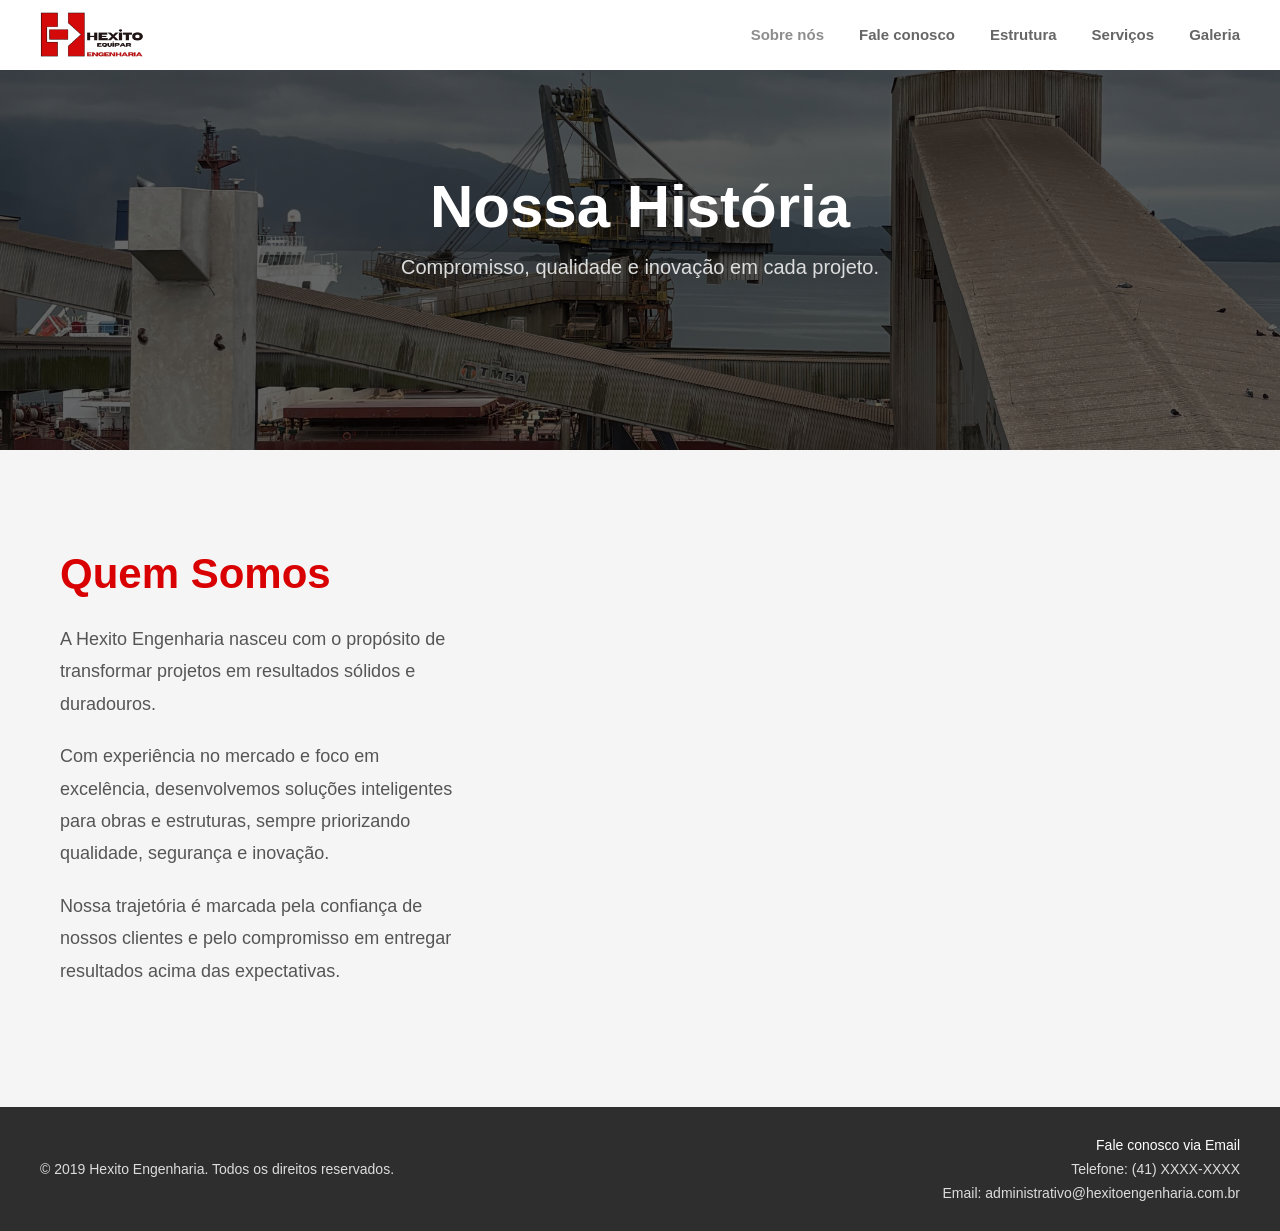
<file: historia.html>
<!DOCTYPE html>
<html lang="pt-BR">
<head>
  <meta charset="UTF-8">
  <meta name="viewport" content="width=device-width, initial-scale=1.0">

  <title>História | Hexito Engenharia</title>

  <link rel="stylesheet" href="historia.css">
</head>

<body>

  <header>

    <!-- LOGO -->
    <div class="logo">

      <a href="index.html" class="logo">
        <img src="LOGO_HEXITO.png" alt="Logo Hexito">
      </a>

    </div>

    <!-- MENU -->
    <nav>
      <ul>

        <li class="menu-dropdown">
            
            <button class="dropdown-btn">Sobre nós</button>
            <div class="dropdown">
                <a href="historia.html">História</a>
                <a href="clientes.html">Nossos clientes</a>
                <a href="politicas.html">Políticas</a>
            </div>
        </li>

        <li><a href="#contato">Fale conosco</a></li>
        <li><a href="estrutura.html">Estrutura</a></li>
        <li><a href="servicos.html">Serviços</a></li>
        <li><a href="galeria.html">Galeria</a></li>

      </ul>
    </nav>

  </header>

  <!-- BANNER -->
   <section class="banner fade-in">

    <div class="overlay"></div>

    <div class="banner-content">
      <h1>Nossa História</h1>
      <p>Compromisso, qualidade e inovação em cada projeto.</p>
    </div>

  </section>

  <!-- HISTÓRIA -->
  <section class="historia fade-in">

    <div class="container">

      <div class="texto">

        <h2>Quem Somos</h2>

        <p>
          A Hexito Engenharia nasceu com o propósito de transformar
          projetos em resultados sólidos e duradouros.
        </p>

        <p>
          Com experiência no mercado e foco em excelência,
          desenvolvemos soluções inteligentes para obras e estruturas,
          sempre priorizando qualidade, segurança e inovação.
        </p>

        <p>
          Nossa trajetória é marcada pela confiança de nossos clientes
          e pelo compromisso em entregar resultados acima das expectativas.
        </p>

      </div>

      <div class="video">

        <iframe width="700" height="350" src="https://www.youtube.com/embed/-dpsTbidaKA" title="Feito no Paraná: Hexito" frameborder="0" allow="accelerometer; autoplay; clipboard-write; encrypted-media; gyroscope; picture-in-picture; web-share" referrerpolicy="strict-origin-when-cross-origin" allowfullscreen></iframe>

      </div>

    </div>

  </section>

<footer id="contato">
    <p>&copy; 2019 Hexito Engenharia. Todos os direitos reservados.</p>
    <section class="social-media">
    <ul>
      <li><a href="https://mail.google.com/mail/u/0/#inbox?compose=GTvVlcSKkVTSPfjBhNwMfCKvXCVCbFdzzkxCzBCMWwTbhnfjjhMjLghHFgptxlWkZpKZJkZGsNQzp" target="_blank">Fale conosco via Email</a></li>
      <li>Telefone: (41) XXXX-XXXX</li>
      <li>Email: administrativo@hexitoengenharia.com.br</li>
    </ul>
  </section>
  </footer>
  <script src="SCRIPT2.js"></script>
</body>
</html>
</file>
<file: historia.css>
*{
  margin:0;
  padding:0;
  box-sizing:border-box;
  font-family:Arial, Helvetica, sans-serif;
}

html{
  scroll-behavior:smooth;
}

body{
  background:#f5f5f5;
  color:#222;
}

/* HEADER */
header{
  width:100%;
  height:70px;
  background:#fff;

  display:flex;
  align-items:center;
  justify-content:space-between;

  padding:0 40px;

  position:fixed;
  top:0;
  left:0;

  z-index:1000;
}

/* LOGO */
.logo img{
  height:50px;
  object-fit:contain;
}
.logo{
  display:flex;
  align-items:center;
  text-decoration:none;
}
/* MENU */
nav ul{
  list-style:none;
  display:flex;
  gap:35px;
  align-items:center;
}

nav ul li{
  position:relative;
}

nav ul li a{
  text-decoration:none;
  color:#8d8d8d;
  font-weight:bold;
  font-size:15px;
  transition:.3s;
}

nav ul li a:hover{
  color:#000;
}

/* DROPDOWN */
.dropdown{
  position:absolute;
  top:40px;
  left:-20px;

  background:#bfbfbf;

  width:140px;

  border-radius:18px;

  padding:15px 0;

  display:none;
  flex-direction:column;
  align-items:center;

  gap:18px;

  box-shadow:0 5px 15px rgba(0,0,0,0.3);
}

.dropdown a{
  color:white;
  font-size:14px;
}

/* BOTÃO DROPDOWN */
.dropdown-btn{
  background:none;
  border:none;

  color:#8d8d8d;
  font-weight:bold;
  font-size:15px;

  cursor:pointer;

  transition:.3s;
}

.dropdown-btn:hover{
  color:#000;
}

/* DROPDOWN ATIVO */
.dropdown.active{
  display:flex;
}

/* MENU */
nav ul{
  display:flex;
  list-style:none;
  gap:35px;
}

nav ul li a{
  text-decoration:none;
  color:#666;

  font-weight:bold;

  transition:.3s;
}

nav ul li a:hover{
  color:#d80000;
}

/* BANNER */
.banner{
  width:100%;
  height:50vh;

  background:
  linear-gradient(rgba(0,0,0,.6), rgba(0,0,0,.6)),
  url("hexitofundo.jpg");

  background-size:cover;
  background-position:center;

  display:flex;
  align-items:center;
  justify-content:center;

  position:relative;
}

.banner-content{
  position:relative;
  z-index:2;

  text-align:center;
  color:white;
}

.banner-content h1{
  font-size:60px;
  margin-bottom:15px;
}

.banner-content p{
  font-size:20px;
  color:#ddd;
}

/* HISTÓRIA */
.historia{
  padding:100px 60px;
}

.container{
  max-width:1200px;
  margin:auto;

  display:flex;
  align-items:center;
  gap:60px;
}

/* TEXTO */
.texto{
  flex:1;
}

.texto h2{
  font-size:42px;
  margin-bottom:25px;

  color:#d80000;
}

.texto p{
  font-size:18px;
  line-height:1.8;

  margin-bottom:20px;

  color:#555;
}

@media(max-width:900px){

  .video iframe{
    height:250px;
  }

}

.imagem img{
  width:100%;
  border-radius:20px;

  box-shadow:0 10px 30px rgba(0,0,0,0.2);
}

/* RESPONSIVO */
@media(max-width:900px){

  header{
    flex-direction:column;
    height:auto;
    padding:20px;
    gap:15px;
  }

  .container{
    flex-direction:column;
  }

  .banner-content h1{
    font-size:40px;
  }

  .texto h2{
    font-size:32px;
  }

  .texto p{
    font-size:16px;
  }
}

/* =========================
   RODAPÉ
========================= */

footer{
  width:100%;
  background:#2e2e2e;

  padding:30px 40px;

  display:flex;
  align-items:center;
  justify-content:space-between;
  gap:30px;
  flex-wrap:wrap;

  color:#fff;

  font-family:Arial, Helvetica, sans-serif;
}

/* TEXTO */
footer p{
  font-size:14px;
  color:#dcdcdc;
}

/* ÁREA CONTATO */
.social-media{
  display:flex;
  align-items:flex-end;
}

/* LISTA */
.social-media ul{
  list-style:none;

  display:flex;
  flex-direction:column;
  gap:8px;

  text-align:right;
}

/* LINKS */
.social-media a{
  color:#ffffff;
  text-decoration:none;

  font-size:14px;
  font-family:Arial, Helvetica, sans-serif;

  transition:.3s;
}

.social-media a:hover{
  color:#d80000;
}

/* ITENS */
.social-media li{
  color:#dcdcdc;
  font-size:14px;

  font-family:Arial, Helvetica, sans-serif;
}

/* RESPONSIVO */
@media(max-width:768px){

  footer{
    flex-direction:column;
    text-align:center;

    padding:25px 20px;
  }

  .social-media{
    width:100%;
    justify-content:center;
  }

  .social-media ul{
    text-align:center;
  }
}



/* =========================
   FADE IN
========================= */

.fade-in{
  opacity:0;
  transform:translateY(40px);

  transition:
  opacity 1s ease,
  transform 1s ease;
}

.fade-in.show{
  opacity:1;
  transform:translateY(0);
}



@media(max-width:768px){

  header{
    padding:15px;
  }

  nav ul{
    gap:12px;
  }

  nav ul li a,
  .dropdown-btn{
    font-size:13px;
  }

  .logo img{
    height:40px;
  }
}
</file>
